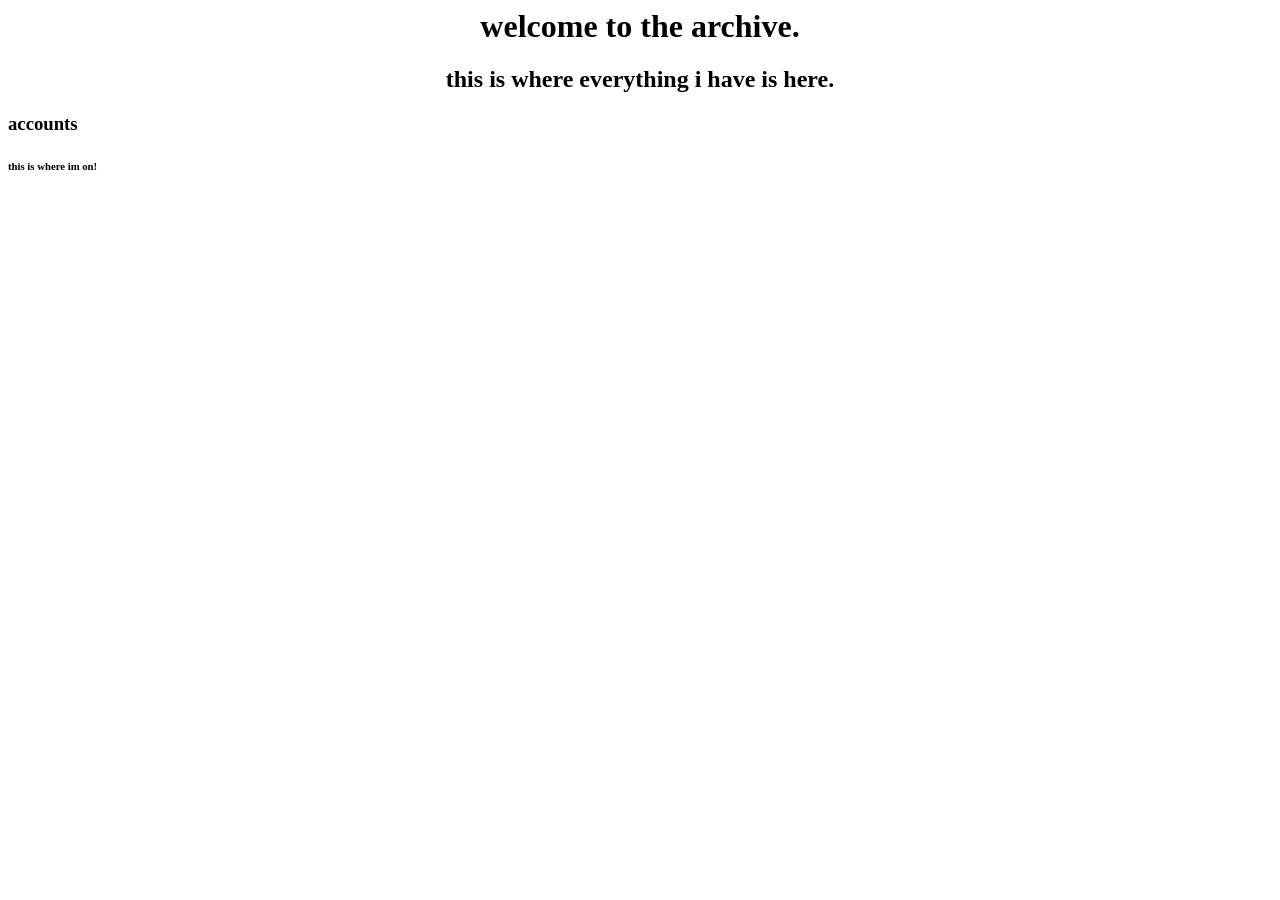
<file: Index.html>
<html>
	<body>
		<center><h1>welcome to the archive.</h1></center>
		<center><h2>this is where everything i have is here.</h2></center>
		<h3>accounts</h3>
		<h6>this is where im on!</h6>
	</body>
</html>
</file>
